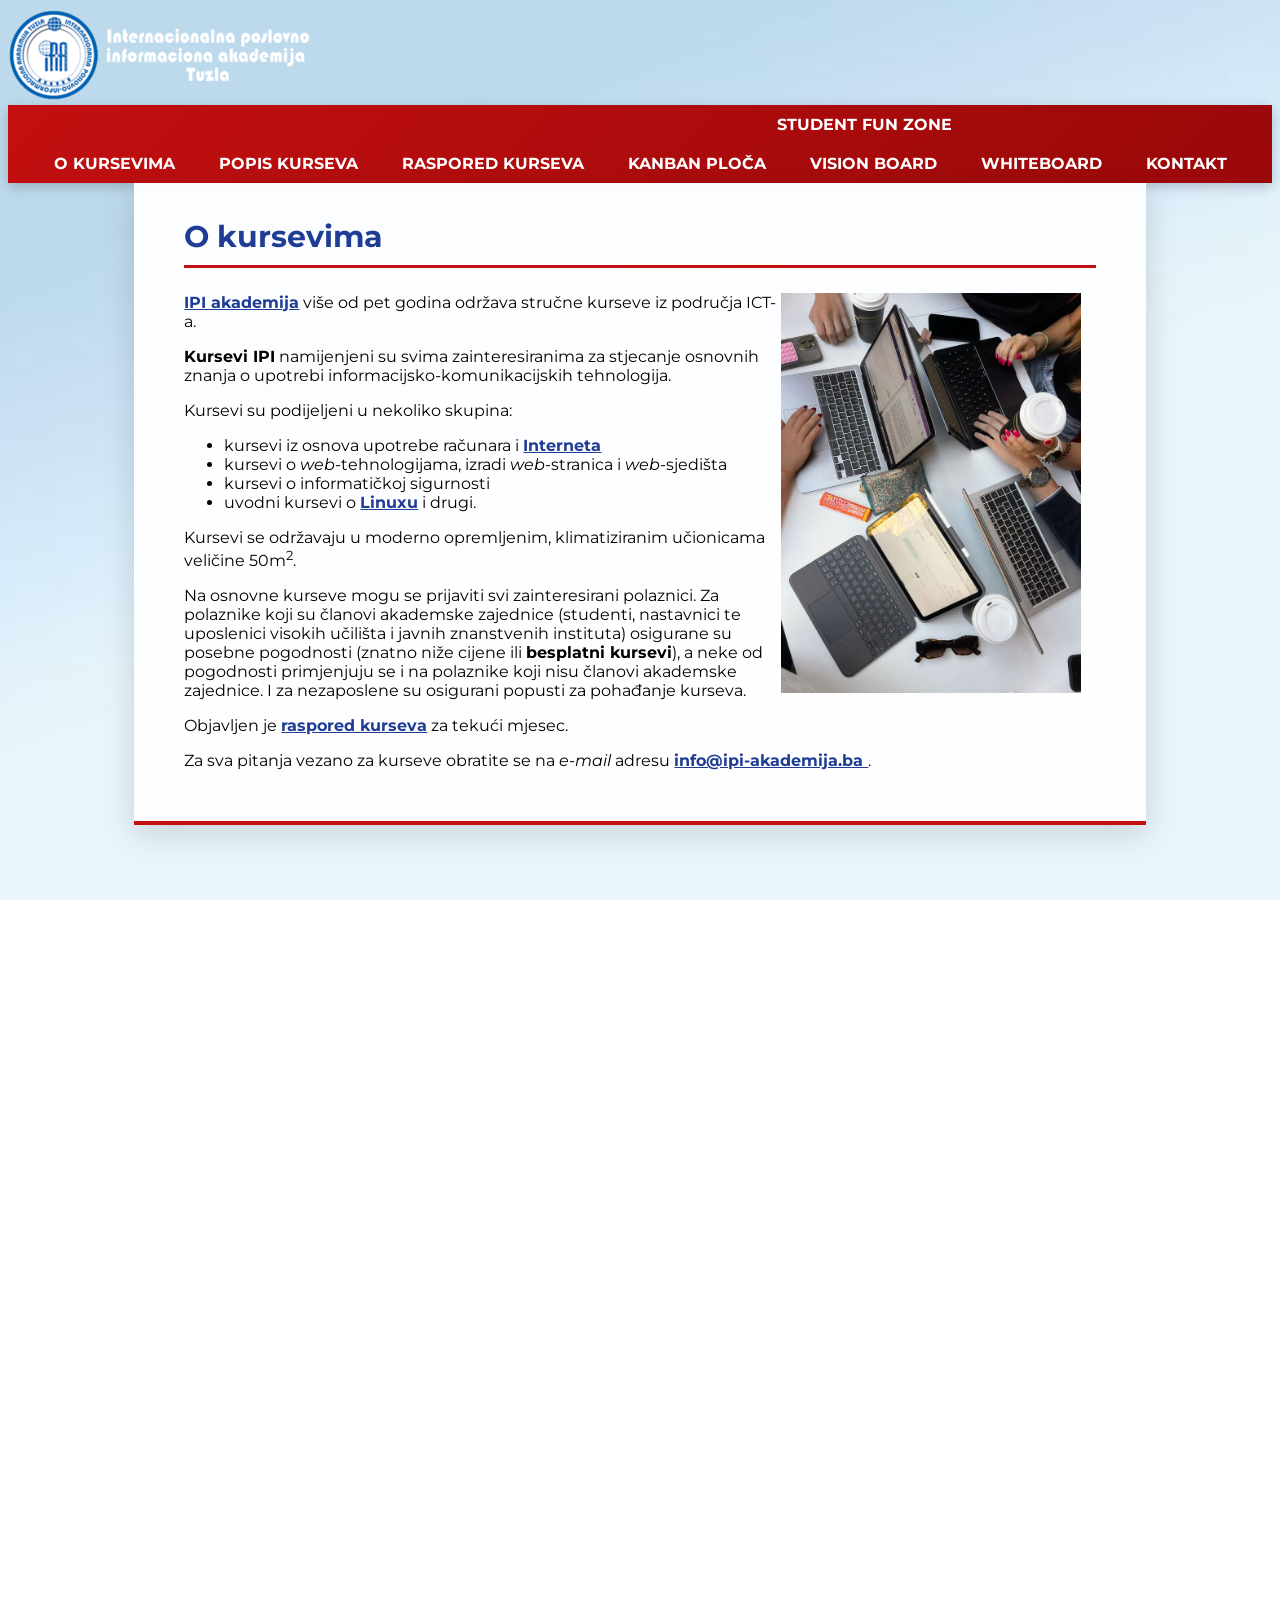
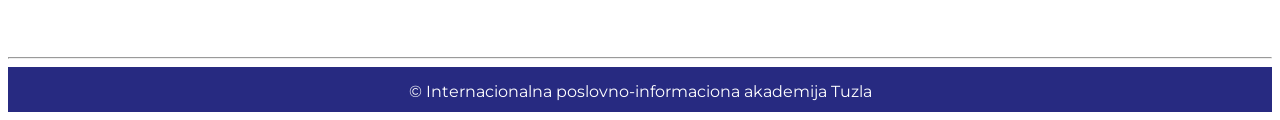
<file: index.html>
<!DOCTYPE html>
<html>
    <head>
        <meta charset="utf-8">
        <title>Kursevi IPI</title>
        <link rel="stylesheet" href="css/izgled.css">
    </head>
    <body>
        <a href="index.html">
            <img src="slike/logo-ipi.png" alt="Kursevi IPI">
        </a>
        <nav>
            <ul>
            <li><a href="index.html"class="nav-link">O kursevima</a></li>
            <li><a href="popis.html"class="nav-link">Popis kurseva</a></li>
            <li><a href="raspored.html"class="nav-link">Raspored kurseva</a></li>
            <li class="submenu">
                <a href="StudentFunZone.html">Student Fun Zone</a>

                <ul class="submenu-list">
                    <li><a href="../Kanban Ploča/index.html"target="StudentFunZone">Kanban ploča</a></li>
                    <li><a href="../Vision Board/index.html"target="StudentFunZone">Vision board</a></li>
                    <li><a href="../Whiteboard/index.html"target="StudentFunZone">Whiteboard</a></li>

                </ul>
            </li>
            <li><a href="kontakt.html"class="nav-link">Kontakt</a></li>
        </ul>
        </nav>
        <article>
        <h2>O kursevima</h2>
        <img src="slike/slika 7.jpeg" alt="Kursevi IPI">
        <p><a href="http://ipi-akademija.ba/" target="_blank">IPI akademija</a> više od pet godina održava stručne kurseve iz područja ICT-a.</p>
        <p><strong>Kursevi IPI</strong> namijenjeni su svima zainteresiranima za stjecanje osnovnih znanja o upotrebi informacijsko-komunikacijskih tehnologija.</p>
        <p>
            Kursevi su podijeljeni u nekoliko skupina:
            <ul>
                <li>kursevi iz osnova upotrebe računara i <a href="http://hr.wikipedia.org/wiki/Internet" target="_blank">Interneta</a></li>
                <li>kursevi o <em>web</em>-tehnologijama, izradi <em>web</em>-stranica i <em>web</em>-sjedišta</li>
                <li>kursevi o informatičkoj sigurnosti</li>
                <li>uvodni kursevi o <a href="http://www.linux.com" target="_blank">Linuxu</a> i drugi.</li>
            </ul>
        </p>
        <p>Kursevi se održavaju u moderno opremljenim, klimatiziranim učionicama veličine 50m<sup>2</sup>.</p>
        <p>Na osnovne kurseve mogu se prijaviti svi zainteresirani polaznici. Za polaznike koji su članovi akademske zajednice (studenti, nastavnici te uposlenici visokih učilišta i javnih znanstvenih instituta) osigurane su posebne pogodnosti (znatno niže cijene ili <strong>besplatni kursevi</strong>), a neke od pogodnosti primjenjuju se i na polaznike koji nisu članovi akademske zajednice. I za nezaposlene su osigurani popusti za pohađanje kurseva.</p>
        <p>Objavljen je <a href="raspored.html"class="nav-link">raspored kurseva</a> za tekući mjesec.</p>
        <p>Za sva pitanja vezano za kurseve obratite se na <em>e-mail</em> adresu <a href="mailto:info@ ipi-akademija.ba ">info@ipi-akademija.ba </a>.</p>
		</article>
		<iframe
        name="StudentFunZone"
        width="100%"
        height="800px"
        style="border:none;">
    </iframe>
        <hr>
        <footer>&copy; Internacionalna poslovno-informaciona akademija Tuzla</footer>

        <script>
            const links=document.querySelectorAll('.nav-link');
            const article=document.querySelector('article');
            
            links.forEach(link=>{
                link.addEventListener('click', function(event){
                    event.preventDefault();

                    fetch(this.href)
                    .then(response=>response.text())
                    .then(data=>{
                        const parser=new DOMParser();
                        const doc=parser.parseFromString(data, 'text/html');

                        const noviSadrzaj=doc.querySelector('article');
                        
                        if(noviSadrzaj){
                            article.innerHTML=noviSadrzaj.innerHTML;
                        }
                    })
                    .catch(error=>{
                    console.error('Greška:',error);
                });
                });
            });
        </script>
    </body>
</html>
</file>
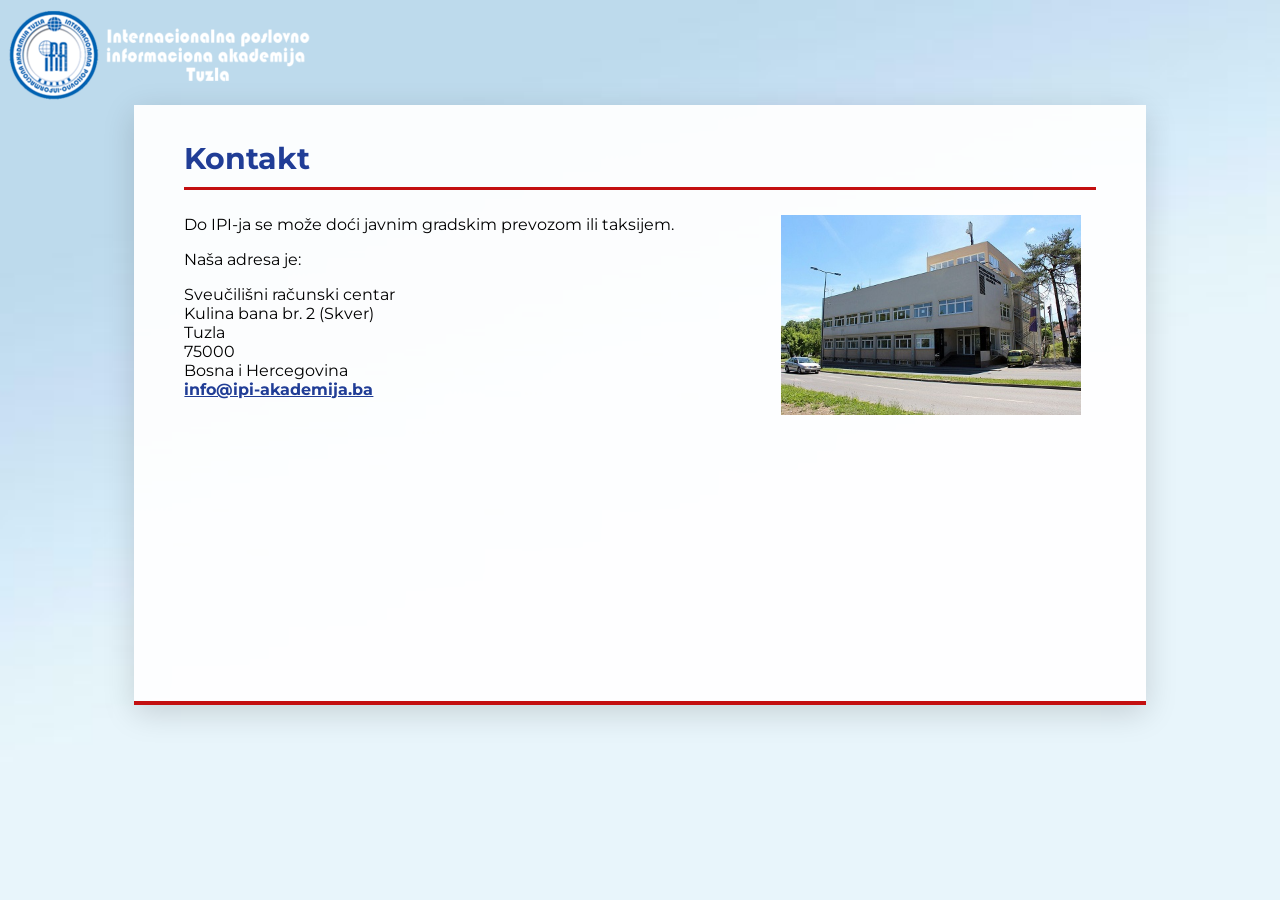
<file: kontakt.html>
<!DOCTYPE html>
<html>
    <head>
        <meta charset="utf-8">
        <title>Kursevi IPI</title>
        <link rel="stylesheet" href="css/izgled.css">
    </head>
    <body>
        <a href="index.html">
            <img src="slike/logo-ipi.png" alt="Kursevi IPI">
        </a>
    <article>
        <h2>Kontakt</h2>      
        <img src="slike/srce.jpg" alt="Srce">
        <p>Do IPI-ja se može doći javnim gradskim prevozom ili taksijem.</p>
        <p>Naša adresa je:</p>
        <p>Sveučilišni računski centar<br>
            Kulina bana br. 2 (Skver)<br>
            Tuzla<br>
            75000<br>
            Bosna i Hercegovina<br>
            <a href="mailto:info@ipi-akademija.ba">info@ipi-akademija.ba</a></p>
            </article>
        
    </body>
</html>
</file>
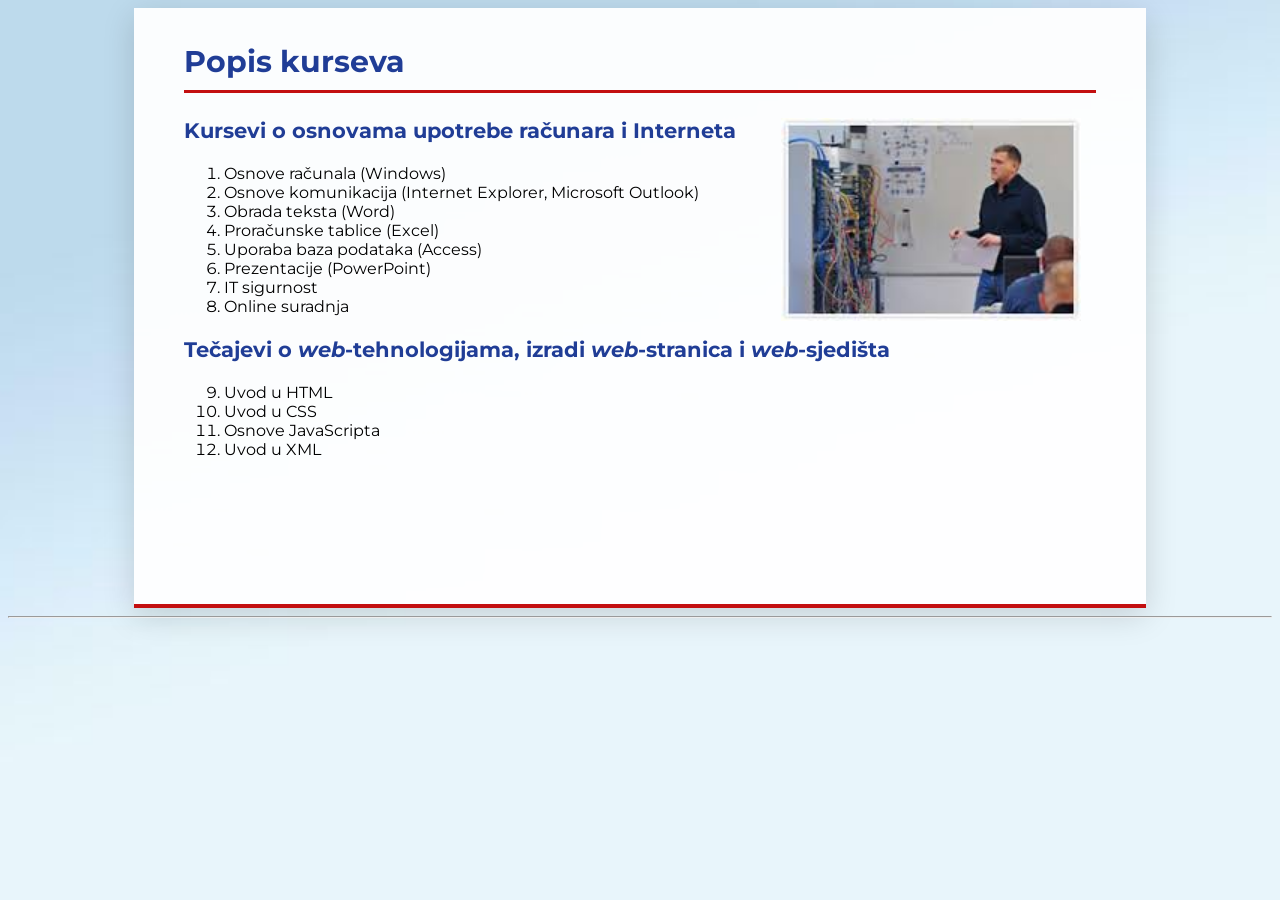
<file: popis.html>
<!DOCTYPE html>
<html>
    <head>
        <meta charset="utf-8">
        <title>Kursevi IPI</title>
        <link rel="stylesheet" href="css/izgled.css">

    </head>
    <body>
        <article>
        
        <h2>Popis kurseva</h2>
        <img src="slike/tecajevi3.jpg" alt="Kursevi IPI">
        <h3>Kursevi o osnovama upotrebe računara i Interneta</h3>       
        <ol>
            <li>Osnove računala (Windows)</li>
            <li>Osnove komunikacija (Internet Explorer, Microsoft Outlook) </li>
            <li>Obrada teksta (Word) </li>
            <li>Proračunske tablice (Excel) </li>
            <li>Uporaba baza podataka (Access)</li>
            <li>Prezentacije (PowerPoint)</li>
            <li>IT sigurnost</li>
            <li>Online suradnja</li>
        </ol>
        <h3>Tečajevi o <em>web</em>-tehnologijama, izradi <em>web</em>-stranica i <em>web</em>-sjedišta</h3>
        <ol start="9">
            <li>Uvod u HTML</li>
            <li>Uvod u CSS</li>
            <li>Osnove JavaScripta</li>
            <li>Uvod u XML</li>
        </ol>
        </article>	
        <hr>
    </body>
</html>
</file>
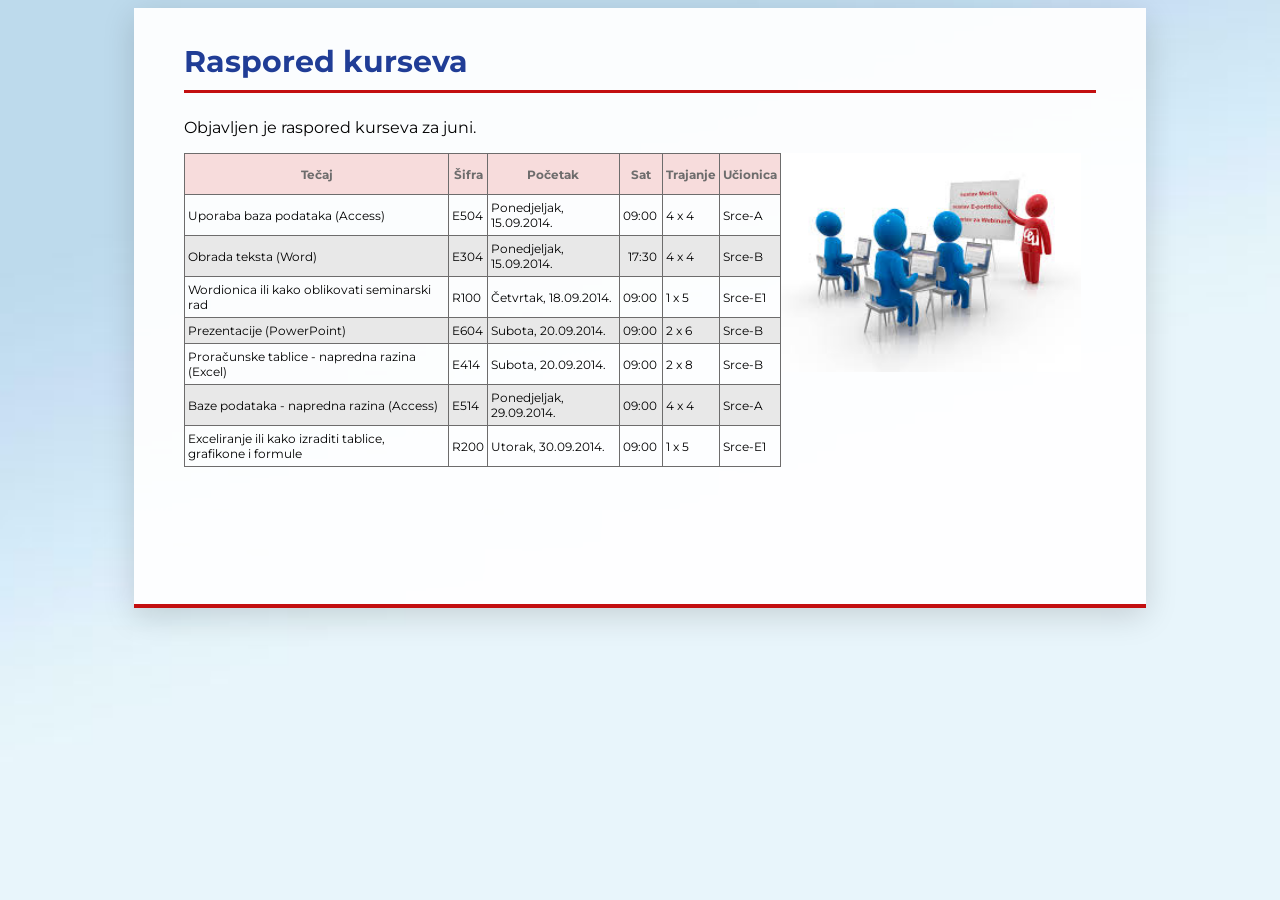
<file: raspored.html>
<!DOCTYPE html>
<html>
    <head>
        <meta charset="utf-8">
        <title>Kursevi IPI</title>
        <link rel="stylesheet" href="css/izgled.css">

    </head>
    <body>
        
        <article>
		<h2>Raspored kurseva</h2>
        <p>Objavljen je raspored kurseva za juni.</p>
		<img src="slike/tecajevi2.jpg" alt="Tečajevi Srca">
        <table border="1">
            <tr>
                <th>Tečaj</th>
                <th>Šifra</th>
                <th>Početak</th>
                <th>Sat</th>
                <th>Trajanje</th>
                <th>Učionica</th>
            </tr>
            <tr>
                <td>Uporaba baza podataka (Access)</td>
                <td>E504</td>
                <td>Ponedjeljak, 15.09.2014.</td>
                <td>09:00</td>
                <td>4 x 4</td>
                <td>Srce-A</td>
            </tr>
            <tr>
                <td>Obrada teksta (Word)</td>
                <td>E304</td>
                <td>Ponedjeljak, 15.09.2014.</td>
                <td>17:30</td>
                <td>4 x 4</td>
                <td>Srce-B</td>
            </tr>
            <tr>
                <td>Wordionica ili kako oblikovati seminarski rad</td>
                <td>R100</td>
                <td>Četvrtak, 18.09.2014.</td>
                <td>09:00</td>
                <td>1 x 5</td>
                <td>Srce-E1</td>
            </tr>
            <tr>
                <td>Prezentacije (PowerPoint)</td>
                <td>E604</td>
                <td>Subota, 20.09.2014.</td>
                <td>09:00</td>
                <td>2 x 6</td>
                <td>Srce-B</td>
            </tr>
            <tr>
                <td>Proračunske tablice - napredna razina (Excel)</td>
                <td>E414</td>
                <td>Subota, 20.09.2014.</td>
                <td>09:00</td>
                <td>2 x 8</td>
                <td>Srce-B</td>
            </tr>
            <tr>
                <td>Baze podataka - napredna razina (Access)</td>
                <td>E514</td>
                <td>Ponedjeljak, 29.09.2014.</td>
                <td>09:00</td>
                <td>4 x 4</td>
                <td>Srce-A</td>
            </tr>
            <tr>
                <td>Exceliranje ili kako izraditi tablice, grafikone i formule</td>
                <td>R200</td>
                <td>Utorak, 30.09.2014.</td>
                <td>09:00</td>
                <td>1 x 5</td>
                <td>Srce-E1</td>
            </tr>
        </table>
        </article>
    </body>
</html>
</file>
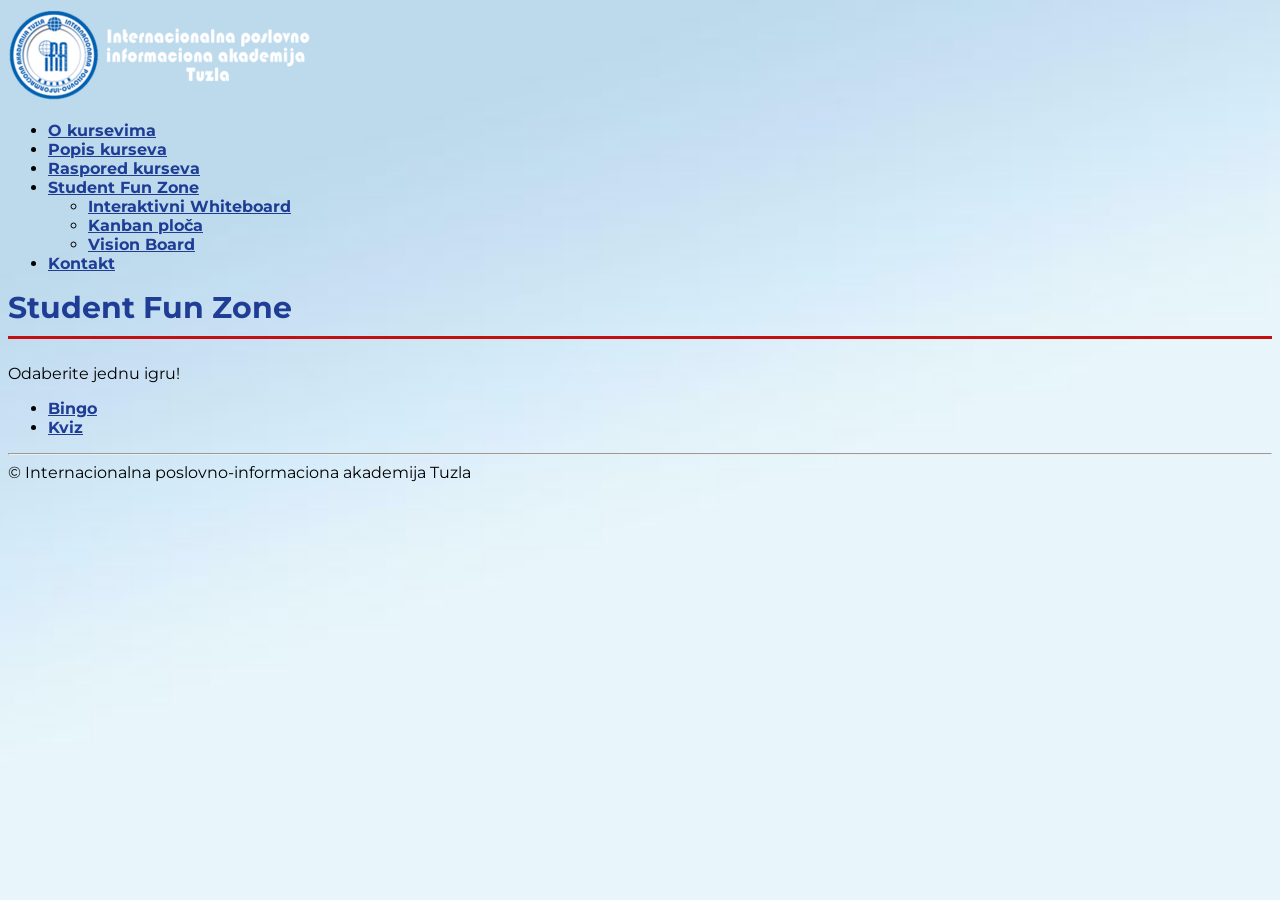
<file: StudentFunZone.html>
<!DOCTYPE html>
<html>
    <head>
        <meta charset="utf-8">
        <title>Kursevi IPI</title>
                <link rel="stylesheet" href="css/izgled.css">

    </head>
    <body>
        <a href="index.html">
            <img src="slike/logo-ipi.png" alt="Kursevi IPI">
        </a>
        
        <ul>
            <li><a href="index.html">O kursevima</a></li>
            <li><a href="popis.html">Popis kurseva</a></li>
            <li><a href="raspored.html">Raspored kurseva</a></li>
            <li class="submenu">
                <a href="StudentFunZone.html">Student Fun Zone</a>
                
                <ul class="submenu-list">
                    <li><a href="C:/Users/Korisnik/Desktop/projekat1/Whiteboard/index.html">Interaktivni Whiteboard</a></li>
                     <li><a href="C:/Users/Korisnik/Desktop/projekat1/Kanban Ploča/index.html">Kanban ploča</a></li>
                      <li><a href="C:/Users/Korisnik/Desktop/projekat1/Vision Board/index.html">Vision Board</a></li>
                </ul>
            </li>
	   
            <li><a href="kontakt.html">Kontakt</a></li>
        </ul>
        
		<h2>Student Fun Zone</h2>
        <p>Odaberite jednu igru!</p>
	
<ul>
            <li><a href="bingo.html">Bingo</a></li>
            <li><a href="kviz.html">Kviz</a></li>
            
        </ul>
        
        <hr>
        &copy; Internacionalna poslovno-informaciona akademija Tuzla
    </body>
</html>
</file>
<file: css/izgled.css>
@import url('https://fonts.googleapis.com/css2?family=Montserrat:ital,wght@300,500,700&display=swap');
html
{
    margin: 0;
    padding: 0;
    min-height: 100%;
}

body
{
    background-image: url("../slike/pozadina.jpeg");
    background-size: cover;
    background-position: center;
    background-attachment: fixed;
    font-family: 'Montserrat', sans-serif;
}

header img
{
    margin: 10px 0 10px 30px;
}

header
{
    width:80%;
    margin: 0px auto;
    
}

nav
{
    background:linear-gradient(135deg, #c30f10, #990809) ;
    box-shadow: 0 4px 12px rgba(0, 0, 0, 0.2);
   
}

nav a, nav a:hover, nav a:visited, nav a:active

{
    color:white;
    padding:10px 20px;
    display:inline-block;
    text-transform:uppercase;
}

nav a
{
    
    text-decoration: none;
}

nav a:hover
{
    
    text-decoration: underline;
}

nav ul
{
    list-style: none;
    margin:0;
    padding: 0;
    text-align: center;
}

nav ul li
{
    
    display:inline-block;
}

a, a:hover, a:visited, a:active
{
    color: #203d96;
    font-weight:bold;
}

h2
{
    color: #203d96;
    font-size: 30px;
    font-weight: 700;
    margin-top: 0;
    margin-bottom: 25px;
    padding-bottom: 10px;
    border-bottom: 3px solid #c30f10;
}
h3 {
    color: #203d96;
    font-size: 21px;
}

article
{
    width: 80%;
    margin: 0 auto;
    padding :35px 50px;
    box-sizing: border-box;
    min-height: 600px;
    background: rgba(255, 255, 255, 0.94);
    box-shadow: 0 8px 30px rgba(0, 0, 0, 0.15);
    border-bottom: 4px solid #c30f10;
}

article img
{
    float:right;
    width: 300px;
    height: auto;
    margin-right: 15px;
    margin-bottom: 15px;
}

footer
{
    padding-top: 15px;
    min-height: 30px;
    background: #272a81;
    color:white;
    text-align:center;
}

table
{
    border-collapse: collapse;
}

td, th
{
    font-size:12px;
    border: solid 1px #6d6c6c;
    padding:5px 3px;
}

th
{
    color:#6d6c6c;
    background-color: #f7dcdc;
    height:30px;
}

td:nth-child(4)
{
    text-align: right;
    padding-right: 5px;
}

tr:nth-child(odd)
{
    background-color: #e8e8e8;
}

iframe
{
    margin-top:20px;
}

fieldset
{
    width:50%;
    margin-bottom:15px;
    background-color:#f0f0f0;
}

fieldset legend
{
    color: #7524ff;
    font-weight:bold;
}

label
{
    display:inline-block;
    width:30%;
}

input[type=radio] + label, input[type=checkbox] + label
{
    width:auto;
}

select, input[type=text], input[type=email], textarea
{
    box-sizing: border-box;
    width:60%;
    margin-bottom: 5px;
}

input[type=checkbox]
{
    margin-left:30%;
}

button
{
    background-color: #c30f10;
    color:white;
    font-weight:bold;
    border:none;
    padding:10px 30px;
    border-radius:5px;
    
}
</file>
